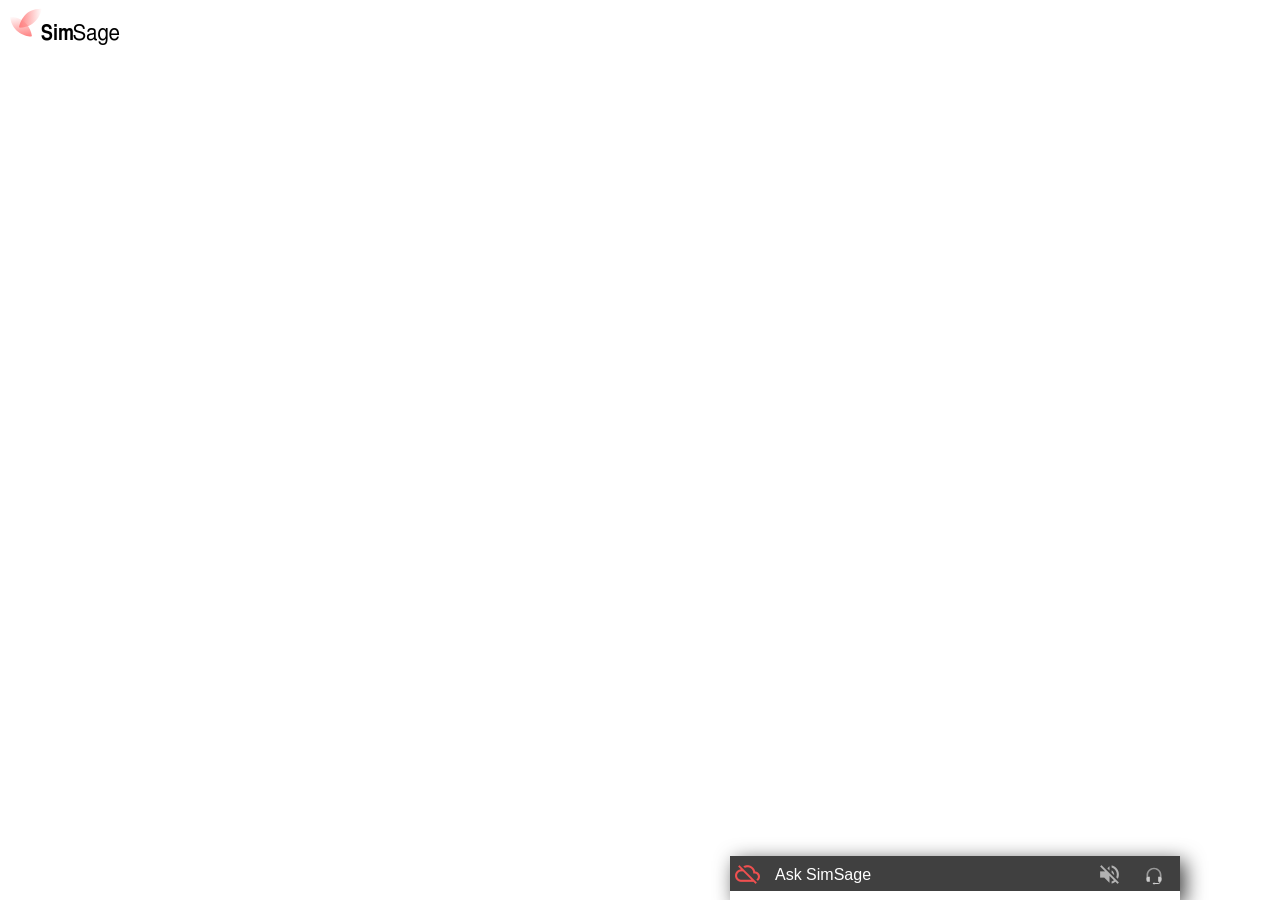
<file: index.html>
<!DOCTYPE html>
<html lang="en">
<head>
    <title>chatbot</title>
    <script src="js/jquery-3.4.1.min.js"></script>

    <script src="js/sockjs.js"></script>
    <script src="js/stomp.js"></script>

    <script src="settings.js"></script>
    <script src="ui_settings.js"></script>
    <script src="js/template.js"></script>
    <script src="js/simsage_common.js"></script>
    <script src="js/bot.js"></script>

    <link rel="stylesheet" type="text/css" href="css/material-icons.css" />
    <link rel="stylesheet" type="text/css" href="css/bot.css" />

    <meta charset="UTF-8">
</head>
<body>

<div>
    <div class="hr"></div>
</div>

    <div class="logo-container">
        <img alt="SimSearch Logo" src="images/logo.svg" class="logo" />
    </div>

    <!-- SimSage Bot Begin -->
    <div class="chat-main on_top">
        <div class="chat-header">
            <div class="header-one">
                <div id="status" class="simsage-disconnected" title="SimSage is offline"></div>
                <div class="name white">Ask SimSage</div>
                <div id="operator" onclick="event.stopPropagation(); bot.getOperatorHelp()" class="operator-button-box" title="contact operator" style="display: none;">
                    <img src="images/operator.svg" alt="contact operator" class="operator-image">
                </div>
                <div id="voice" onclick="return bot.toggleVoice(event)"></div>
                <div id="download-link" class="download" title="download your conversation"
                     onclick="return bot.download_conversations(event)" style="display: none;">
                </div>
            </div>
        </div>
        <div class="chat-content">
            <div class="chat-cover">
                <div class="chat-topic" id="chat-topic">
                </div>
            </div>
            <div style="clear: both;"></div>
            <div class="chats" id="chat">
            </div>
            <div class="msg-box">
                <div class="text-box">
                    <input type="text" id="query" onkeypress="keyPress(event)" class="text-input" placeholder="please wait, connecting..." disabled />
                </div>
            </div>
        </div>
    </div>

    <script src="js/setup.js"></script>
    <!-- SimSage Bot End -->
</body>
</html>
</file>
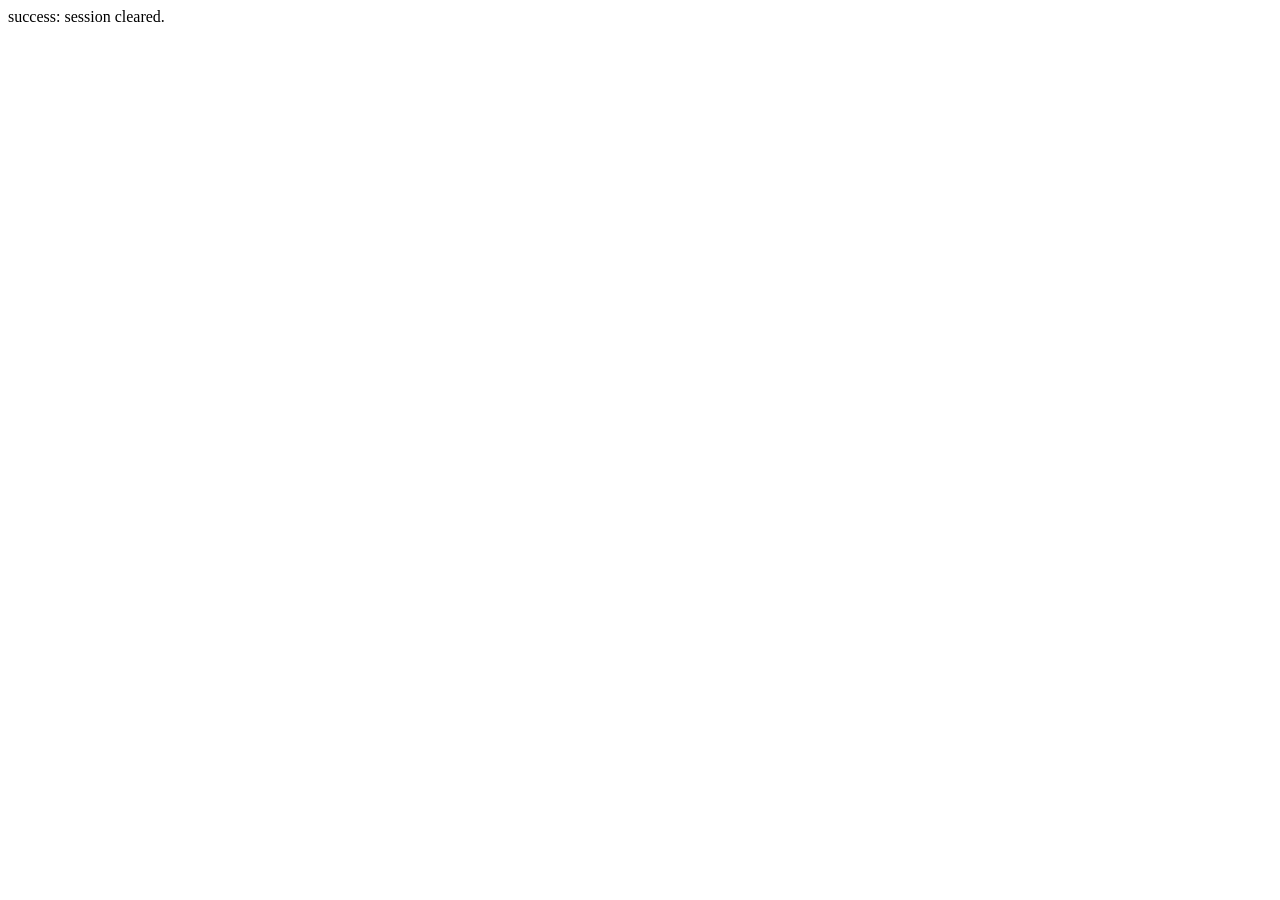
<file: clear.html>
<!DOCTYPE html>
<html lang="en">
<head>
    <meta charset="UTF-8">
    <title>SimSage Clear ID</title>

    <script src="js/jquery-3.4.1.min.js"></script>
    <script src="js/simsage_common.js"></script>

</head>
<body>

<div id="clear">please wait...</div>

</body>

<script lang="javascript">
    let clear = $("#clear");
    if (SimSageCommon.clearClientId()) {
        clear.html("success: session cleared.");
    } else {
        clear.html("failed: localStorage not available");
    }
</script>

</html>
</file>
<file: css/material-icons.css>
/* fallback */
@font-face {
    font-family: 'Material Icons';
    font-style: normal;
    font-weight: 400;
    src: url('flUhRq6tzZclQEJ-Vdg-IuiaDsNc.woff2') format('woff2');
}

.material-icons {
    font-family: 'Material Icons';
    font-weight: normal;
    font-style: normal;
    font-size: 24px;
    line-height: 1;
    letter-spacing: normal;
    text-transform: none;
    display: inline-block;
    white-space: nowrap;
    word-wrap: normal;
    direction: ltr;
    -moz-font-feature-settings: 'liga';
    -moz-osx-font-smoothing: grayscale;
}
</file>
<file: css/bot.css>
.on_top {
    position: relative;
    z-index: 9999;
}

.chat-main {
    position: fixed;
    font-family: 'Poppins', sans-serif;
    font-size: 14px;
    line-height: 26px;
    width: 450px;
    bottom: 0;
    right: 100px;
}

@media only screen and (max-width: 450px) {
    .chat-main {
        position: fixed;
        width: 100%;
        bottom: 0;
        right: 0;
    }
}

.chat-content {
    height: 400px;
    width: 100%;
}

.chats {
    height: 365px;
    overflow-x: hidden;
    position: relative;
    top: 1px;
}

.image-container {
    margin-top: 2px;
    margin-left: 10px;
    margin-right: 20px;
    float: left;
}

.name {
    display: inline-block;
    margin-top: 6px;
    font-size: 16px;
    cursor: default;
}

.msg-box input:focus {
    outline: none;
}

.text-box {
    width: 100%;
}

.text-input {
    border: 0;
    margin-top: 6px;
    margin-left: 4%;
    width: 95%;
}

.chat-topic {
    clear: both;
    margin-top: 20px;
}

.chatbox_body_message {
    position: relative;
    width: 94%;
}

.bot-message {
    padding: 10px;
    margin-bottom: 10px;
}

.chatbox_body_message-right .bot-message {
    overflow: hidden;
    margin-left: 15px;
    padding-right: 5px;
    text-align: right;
}


.chatbox_body_message-left .bot-message {
    overflow: hidden;
    margin-right: 15px;
    padding-left: 5px;
    text-align: left;
}



.chat-cover {
    float: left;
    display: none;
    background: #E4E4E4;
    width: 100%;
}

.chat-topic-title {
    margin-top: 10px;
    margin-bottom: 20px;
    margin-left: 30%;
    font-size: 1.1em;
}

.chat-topic-text {
    float: left;
    padding: 4px;
    margin-top: -16px;
    margin-left: 20px;
    font-weight: 600;
    font-size: 0.9em;
}

.chat-topic-clear {
    margin-top: 4px;
    float: right;
}

.chat-item {
    margin-left: 25%;
    background-color: #4CAF50; /* Green */
    border: none;
    color: white;
    padding: 10px 20px;
    text-align: center;
    text-decoration: none;
    display: inline-block;
    font-size: 16px;
    width: 50%;
    margin-bottom: 10px;
    cursor: pointer;
}

.chat-topic-clear:before {
    margin-top: -20px;
    margin-right: 2px;
    font-family: 'Material Icons', serif;
    font-size: 25px;
    float: left;
    color: #b3b3b3;
    content: '\e5c9';
}

/* Connection Status Begin */
.bot-connected, .bot-disconnected {
  color: white;
  float: left;
  margin-top: 2px;
  padding-right: 5px;
}

/* Connection Status End */

/* Voice Begin */
.bot-voice-enabled {
  font-family: 'Material Icons', serif;
  color: #b3b3b3;
  float: right;
  margin-top: 6px;
  margin-right: 4px;
  padding-right: 10px;
}

.bot-voice-disabled {
  font-family: 'Material Icons', serif;
  color: #b3b3b3;
  float: right;
  margin-top: 6px;
  margin-right: 4px;
  padding-right: 10px;
}

.bot-voice-enabled:before {
  font-size: 25px;
  content: '\e050';
}

.bot-voice-disabled:before {
  font-size: 25px;
  content: '\e04f';
}

/* Voice End */

/* Operator start */

.operator-button-box {
    float: right;
    padding: 2px;
    width: 40px;
    height: 40px;
    cursor: pointer;
}

.operator-image {
    margin-left: 6px;
    margin-top: 8px;
    width: 20px;
    color: #fff;
}

/* connected / disconnected Start */

.simsage-connected {
  font-family: 'Material Icons', serif;
  font-size: 25px;
  float: left;
  padding: 5px;
  margin-right: 10px;
}

.simsage-disconnected {
  font-family: 'Material Icons', serif;
  font-size: 25px;
  float: left;
  padding: 5px;
  margin-right: 10px;
}

.simsage-connected:before {
  color: #5CAF90;
  content: '\e2bf';
}

.simsage-disconnected:before {
  color: #f05050;
  content: '\e2c1';
}

/* connected / disconnected End */



/* Download Start  */

.download {
  font-family: 'Material Icons', serif;
  font-size: 25px;
  float: right;
  margin-top: 2px;
  padding-top: 5px;
  padding-right: 10px;
}

.download:before {
  color: #b3b3b3;
  content: '\e2c0';
}

/* Download End */


/* Communicators Start */
.bot-human {
  font-size: 40px;
  text-shadow: 2px 2px 4px white;
  padding-right: 5px;
}

.bot-machine {
  font-size: 35px;
  text-shadow: 2px 2px 4px white;
  padding-right: 5px;
}

.bot-human:before {
  padding-top: 15px;
  margin-right: -1px;
  font-family: 'Material Icons', serif;
  float: right;
  color: dodgerblue;
  content: '\e853';
}

.bot-machine:before {
  padding-top: 15px;
  padding-left: 2px;
  margin-left: -1px;
  font-family: 'Material Icons', serif;
  float: left;
  color: dodgerblue;
  content: '\e859';
}

.chatbox_body_message-right .bot-message {
  padding-right: 50px;
}

.chatbox_body_message-left .bot-message {
  padding-left: 50px;
}

/* Communicators End */


/* ask email box Start */

.email-ask {
  width: 90%;
  margin-top: 10px;
  padding: 15px;
  margin-left: 10px;
  margin-right: 30px;
  border-radius: 4px;
  font-size: 14px;
  height: 120px;
  background-color: #fff;
  -webkit-box-shadow: 1px 1px rgba(100, 100, 100, 0.1);
  box-shadow: 1px 1px rgba(100, 100, 100, 0.1);
}

.email-address {
  padding: 5px;
  float: left;
  margin-left: 10px;
  margin-top: 10px;
  font-size: 14px;
  width: 70%;
  background-color: #fff;
}

.send-email-button {
  float: right;
  margin-top: 12px;
  margin-right: 50px;
}

.send-email-button:before {
  float: right;
  color: #f05050;
  font-family: 'Material Icons', serif;
  font-size: 35px !important;
  content: '\e0be';
}

/* ask email box End */


.chat-main {
  box-shadow: 5px 5px 20px #404040;
}

.header-one {
  background: #404040;
  height: 35px;
}

.name {
  color: white;
}

.msg-box {
  background: white;
  font-size: 14px;
}

.msg-box input {
  font-size: 14px;
}

.text-box {
  height: 35px;
  font-size: 1.2em;
  background-color: #fafafa;
}

.text-input {
  background-color: #fafafa;
}

.chats {
    background: #ECEFF1;
}

.bot-message {
  color: #333;
  border-radius: 4px;
  font-size: 14px;
  background-color: white;
  -webkit-box-shadow: 3px 3px 5px rgba(100, 100, 100, 0.1);
  box-shadow: 3px 3px 5px rgba(100, 100, 100, 0.1);
}

.button-image {
  margin-top: 4px;
  padding: 4px;
  width: 24px;
}

.busy-image-container {
  margin-left: 20px;
  width: 60px;
}

.busy-image {
  width: 60px;
}

.name_white {
  color: #fff;
}

/* buttons inside the chat window */

.bot-buttons {
    width: 100%;
    min-height: 26px;
    float: left;
    margin-top: 5px;
    margin-bottom: 5px;
    text-align: center;
    font-size: 0.9em;
}

.bot-button {
    float: left;
    padding: 2px;
    border-radius: 2px;
    background: #f5a623;
    box-shadow: -2px 0 2px 1px #aaaaaa;
    margin-right: 10px;
    margin-bottom: 5px;
    width: 100px;
    height: 24px;
    cursor: pointer;
}


/*
    text highlighting for search results shown in bot window
    hl1 = exact word hit, hl2 secondary language relation hit, hl3 lower importance hits
*/

.hl1 {
    font-weight: 700;
    background-color: #ffffa0;
}

.hl2 {
    font-weight: 700;
    background-color: #ddd;
}

.hl3 {
    font-weight: 700;
    background-color: #eee;
}
</file>
